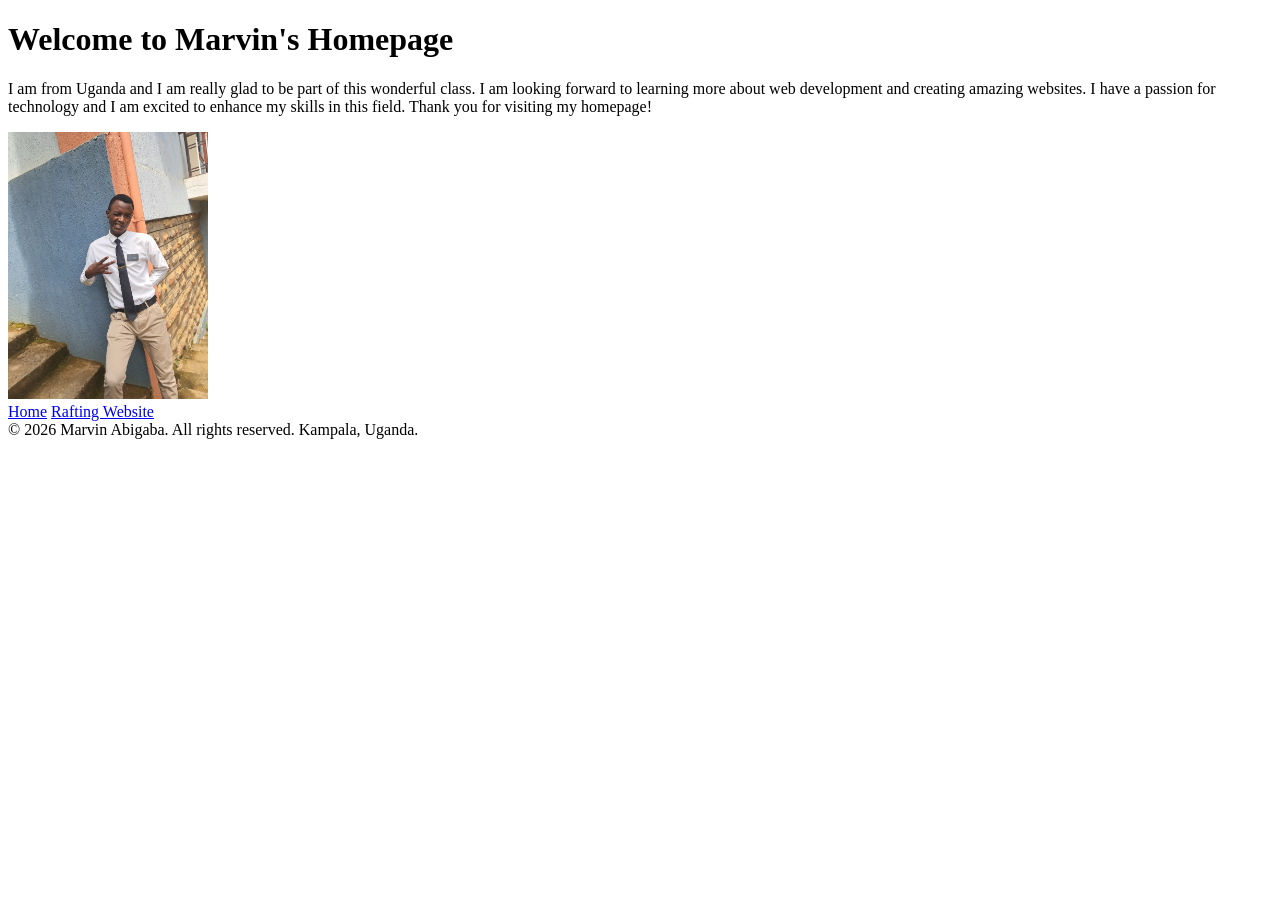
<file: index.html>
<!DOCTYPE html>
<html lang="en">

<head>
    <meta charset="UTF-8">
    <meta name="viewport" content="width=device-width, initial-scale=1.0">
    <title>WDD 130 | MARVIN ABIGABA</title>
</head>

<body>
    <h1>Welcome to Marvin's Homepage</h1>
    <p>I am from Uganda and I am really glad to be part of this wonderful class.
       I am looking forward to learning more about web development and creating amazing websites.
       I have a passion for technology and I am excited to enhance my skills in this field. 
       Thank you for visiting my homepage!
    </p>

    <img src="images/profile.jpg" alt="Marvin smiling" width="200">
    <header>
        <nav>
            <a href="#">Home</a>
            <a href="wwr/">Rafting Website</a>
        </nav>
    </header>
    <main></main>
    <footer>
        ©
    2026 Marvin Abigaba. All rights reserved.
    Kampala, Uganda.
    </footer>
</body>

</html>
</file>
